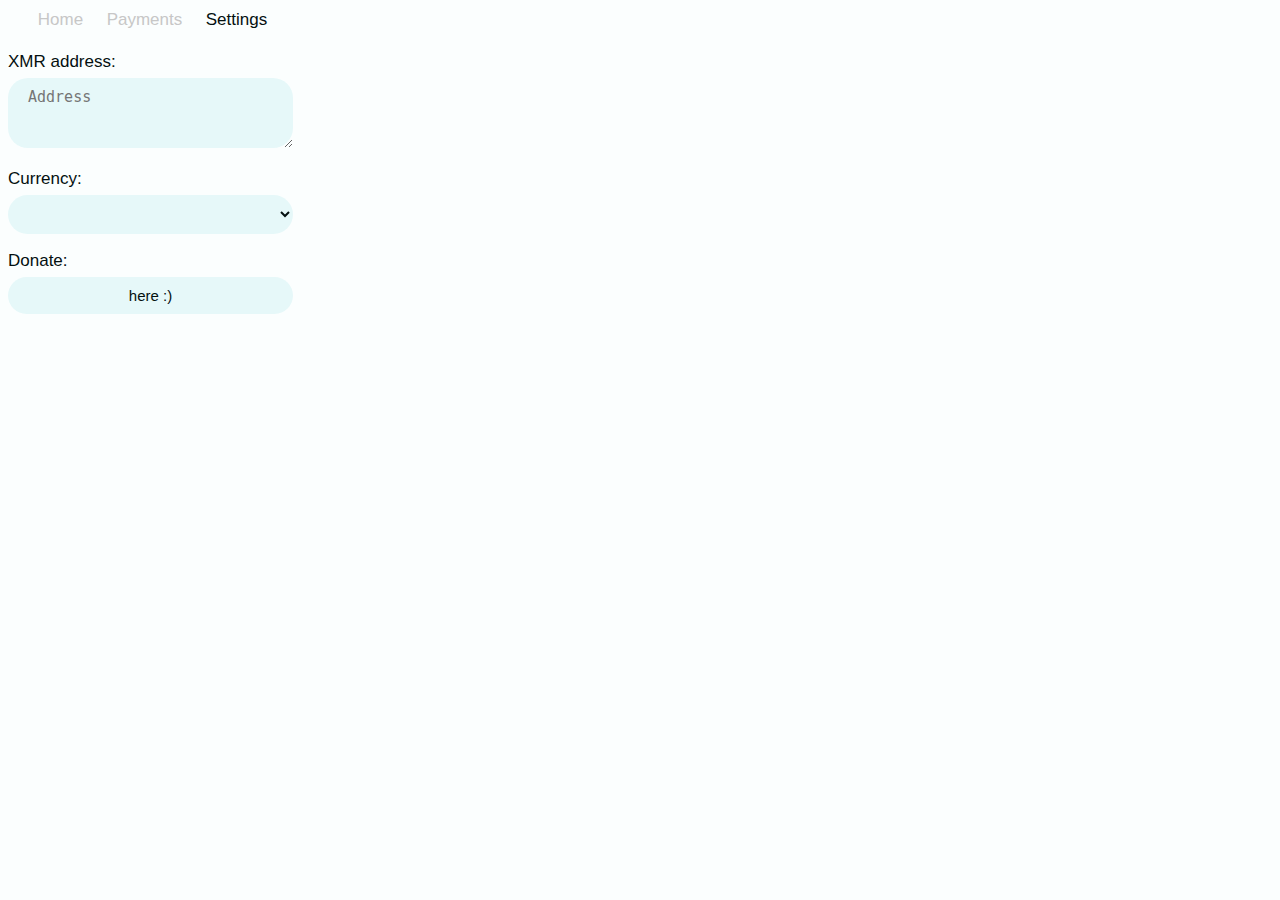
<file: index.html>
<!DOCTYPE html>
<html lang="en">
  <head>
    <link rel="manifest" href="./manifest.json" />

    <meta name="theme-color" content="#24898f"/>
    <meta http-equiv="Content-Type" content="text/html; charset=UTF-8">
    <meta name="viewport" content="width=device-width, initial-scale=0.5">
    <meta name="description" content="Site to view pool miners">

    <link rel="icon" type="image/x-icon" href="./shared/res/favicon.png">
    <title>miner-viewer (home)</title>


    <!-- shared CSS -->
    <link rel="stylesheet" href="./shared/css/color-variables.css">
    <link rel="stylesheet" href="./shared/css/style.css">
    <link rel="stylesheet" href="./shared/css/scrollbar.css">
    <link rel="stylesheet" href="./shared/css/menu.css">
    <!-- CSS -->
    <link rel='stylesheet' href='https://cdn-uicons.flaticon.com/uicons-regular-rounded/css/uicons-regular-rounded.css' defer>
    <link rel="stylesheet" href="./homePage/css/blocks.css">
    <link rel="stylesheet" href="./homePage/css/miners.css">
  </head>

  <script type="module" src="./shared/js/lists.js"></script>
  <script type="module" src="./lib/jquery-3.6.1.min.js"></script>

  <!-- menu -->
  <div class="menu">
    <nav>
      <navitem class="active"><i class="fi fi-rr-home"></i>Home</navitem>
      <a href="./paymentsPage/paymentsPage.html"><navitem><i class="fi fi-rr-donate"></i>Payments</navitem></a>
      <a href="./settingsPage/settingsPage.html"><navitem><i class="fi fi-rr-settings"></i>Settings</navitem></a>
    </nav>
  </div>

  <!-- main site content -->
  <body>
    <main id="main">
      <div class="value-blocks">
        <!-- balance -->
        <div class="balance">
          <p class="header">Balance</p>
          <div class="content">
            <p class="xmr-balance" id="xmr-amount"></p>
            <p class="currency-balance" id="amount"></p>        
          </div>
        </div>
        <!-- hashrate -->
        <div class="hashrate">
          <p class="header">Hashrate</p>
          <div class="content">
            <p class="current-hashrate" id="hashrate"></p>   
            <p class="avg-hashrate" id="avg_hashrate"></p>  
          </div>
        </div>
        <!-- last block reward -->
        <div class="last-block-reward">
          <p class="header">Last Block Reward</p>
          <div class="content">
            <p class="-last-block-reward" id="last-block-reward"></p>   
          </div>
        </div>
        <!-- total hashes submitted -->
        <div class="total-hashes-submitted">
          <p class="header">Total Hashes Submitted</p>
          <div class="content">
            <p class="-total-hashes-submitted" id="submitted-hashes"></p>   
          </div>
        </div>
      </div>
      <!-- miners -->
      <p class="title">Your Rig`s</p>
      <div class="headercontainer">
        <div class="header">
          <div class="title2"> 
            <p class="big">🔑 Worker</p>
          </div>
          <div class="definition"> 
              <p class="big">⏲ Hashrate</p>          
          </div>
        </div>
        <div class="rigs">
          <div class="rigscontainer"></div>
        </div>
      </div>
    </main>
  </body>
  <!-- JS -->
  <script type="module" src="./homePage/js/script.js"></script>
  <script type="module" src="./web/renderGraphs.js"></script>
  <!-- JS pools -->
  <script type="module" src="./web/xmrpool_eu.js"></script>
  <script type="module" src="./web/nanopool_org.js"></script>
</html>
</file>
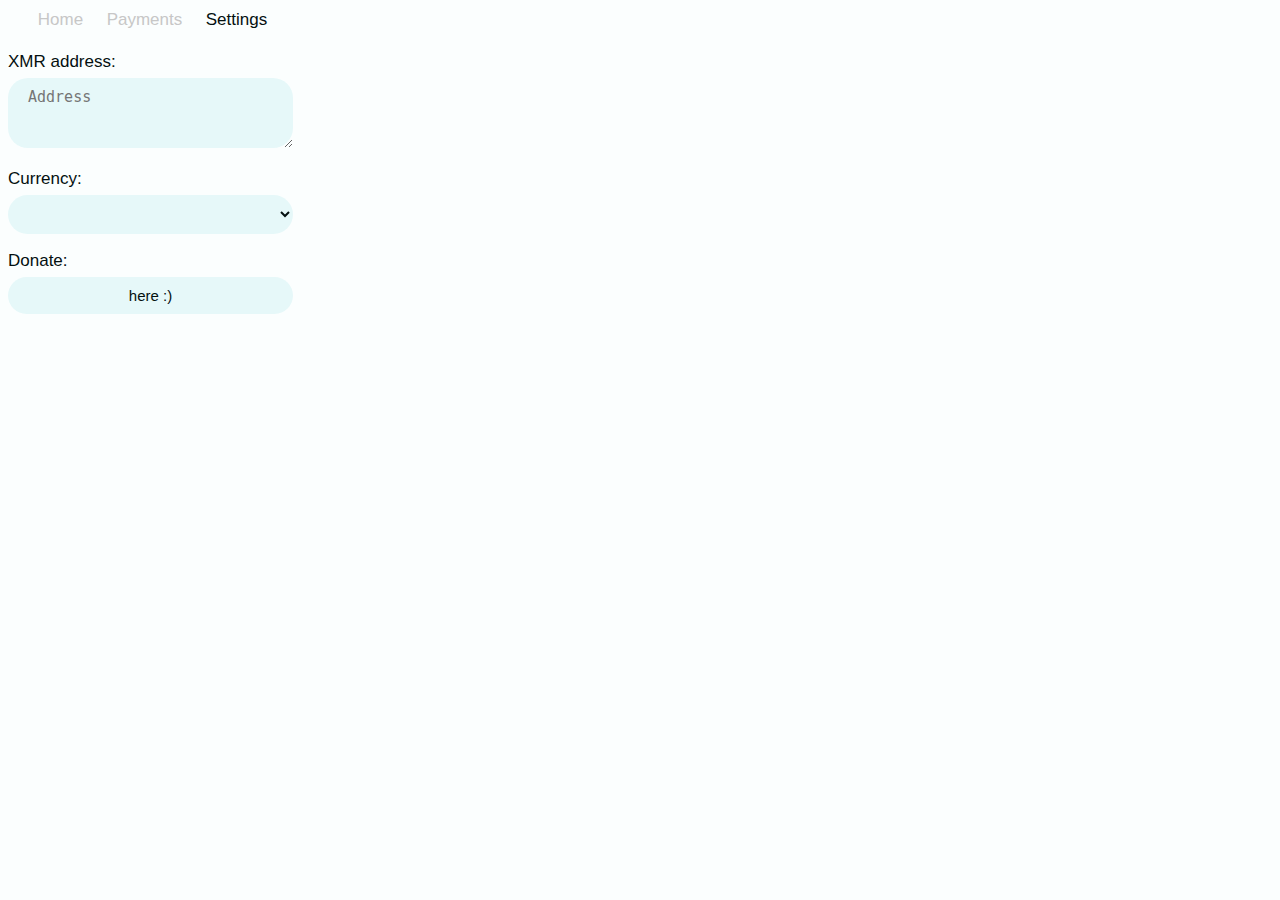
<file: paymentsPage/paymentsPage.html>
<!DOCTYPE html>
<html lang="en">
  <head>
    <link rel="manifest" href="../manifest.json" />

    <meta name="theme-color" content="#24898f"/>
    <meta http-equiv="Content-Type" content="text/html; charset=UTF-8">
    <meta name="viewport" content="width=device-width, initial-scale=0.5">
    <meta name="description" content="Site to view pool miners">
    
    <link rel="icon" type="image/x-icon" href="../shared/res/favicon.png">
    <title>miner-viewer (Payments)</title>

    <!-- shared CSS -->
    <link rel="stylesheet" href="../shared/css/color-variables.css">
    <link rel="stylesheet" href="../shared/css/style.css">
    <link rel="stylesheet" href="../shared/css/scrollbar.css">
    <link rel="stylesheet" href="../shared/css/menu.css">
    <!-- CSS -->
    <link rel='stylesheet' href='https://cdn-uicons.flaticon.com/uicons-regular-rounded/css/uicons-regular-rounded.css' defer>
    <link rel="stylesheet" href="./css/style.css">
    <link rel="stylesheet" href="./css/payments.css">
  </head>

  <script type="module" src="../shared/js/lists.js"></script>
  <script type="module" src="../lib/jquery-3.6.1.min.js"></script>

  <!-- menu -->
  <div class="menu">
    <nav>
      <a href="../index.html"><navitem><i class="fi fi-rr-home"></i>Home</navitem></a>
      <navitem class="active"><i class="fi fi-rr-donate"></i>Payments</navitem>
      <a href="../settingsPage/settingsPage.html"><navitem><i class="fi fi-rr-settings"></i>Settings</navitem></a>
    </nav>
  </div>

  <!-- main site content -->
  <body>
    <main id="main">
      <div class="payments">
        <!-- total paid -->
        <div class="value-block">
          <div class="total-paid">
            <p class="header">Total Paid:</p>
              <div class="content">
                <p class="full-total-paid" id="total_paid"></p>   
              </div>
            </div>
          <div>
        <div>

        <p class="title">Your Pool Payments:</p>

        <!-- payments (in blocks) -->
        <div class="paymentscontainer"></div>
    </main>
  </body>
  <!-- shared JS -->
  <script type="module" src="../web/payments.js"></script>
  <!-- JS -->
  <script src="./js/script.js"></script>
</html>
</file>
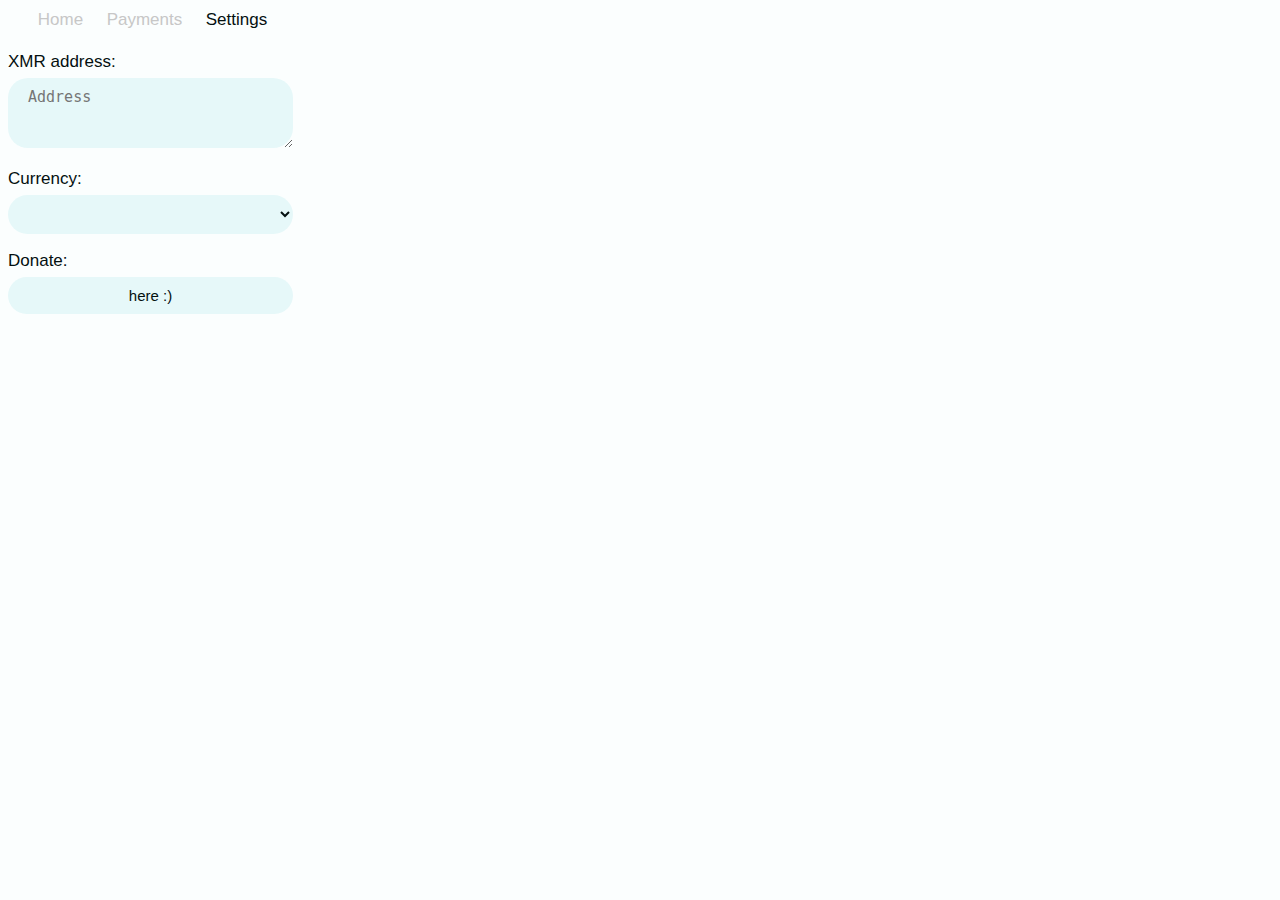
<file: settingsPage/settingsPage.html>
<!DOCTYPE html>
<html lang="en">
  <head>
    <link rel="manifest" href="../manifest.json" />

    <meta name="theme-color" content="#24898f">
    <meta http-equiv="Content-Type" content="text/html; charset=UTF-8">
    <meta name="viewport" content="width=device-width, initial-scale=0.5">
    <meta name="description" content="Site to view pool miners">
    
    <link rel="icon" type="image/x-icon" href="../shared/res/favicon.png">
    <title>miner-viewer (Settings)</title>

    <!-- shared CSS -->
    <link rel="stylesheet" href="../shared/css/color-variables.css">
    <link rel="stylesheet" href="../shared/css/style.css">
    <link rel="stylesheet" href="../shared/css/scrollbar.css">
    <link rel="stylesheet" href="../shared/css/menu.css">

    <!-- CSS -->
    <link rel='stylesheet' href='https://cdn-uicons.flaticon.com/uicons-regular-rounded/css/uicons-regular-rounded.css' defer>
    <link rel="stylesheet" href="./css/style.css">

    <script src="../lib/jquery-3.6.1.min.js"></script>

  </head>

  <!-- menu -->
  <div class="menu">
    <nav>
      <a href="../index.html"><navitem><i class="fi fi-rr-home"></i>Home</navitem></a>
      <a href="../paymentsPage/paymentsPage.html"><navitem><i class="fi fi-rr-donate"></i>Payments</navitem></a>
      <navitem class="active"><i class="fi fi-rr-settings"></i>Settings</navitem>
    </nav>
  </div>

  <!-- main site content -->
  <body>
    <main id="main">
      <div class="settings">
        <div class="setting">
          <p>XMR address:</p>
          <textarea type="text" id="xmraddress" placeholder="Address"></textarea>
        </div>
        
        <div class="setting">
          <p>Currency:</p>
          <select id="currencySelect" title="currency-select"></select>
        </div>
      
        <div class="setting">
          <p>Donate:</p>
          <button id="donate_btn">here :)</button>
        </div>

      <script type="module" src="./js/populate_comboBox.js"></script>
    </main>
  </body>
  <!-- JS -->
  <script src="./js/script.js"></script>
</html>
</file>
<file: shared/css/color-variables.css>
/* Dark Mode */
:root {
  --text-light: #041010;
  --background-light: #fbfefe;
  --primary-light: #24898f;
  --secondary-light: #e6f8f9;
  --accent-light: #011f20;
  --gray-light: #f5f5f5;
  --text-gray-light: #a5a5a5;
}

/* Light Mode */
:root {
  --text-dark: #fbfefe;
  --background-dark: #041010;
  --primary-dark: #24898f;
  --secondary-dark: #0e3739;
  --accent-dark: #011f20;
  --gray-dark: #061616;
  --text-gray-dark: #184d4d;
}
  
/* Media queries for system-level color scheme preference */
@media (prefers-color-scheme: dark) {
  :root {
    --background: var(--background-dark);
    --text: var(--text-dark);
    --primary: var(--primary-dark);
    --secondary: var(--secondary-dark);
    --accent: var(--accent-dark);
    --gray: var(--gray-dark);
    --text-gray: var(--text-gray-dark)
  }
}

@media (prefers-color-scheme: light) {
  :root {
    --background: var(--background-light);
    --text: var(--text-light);
    --primary: var(--primary-light);
    --secondary: var(--secondary-light);
    --accent: var(--accent-light);
    --gray: var(--gray-light);
    --text-gray: var(--text-gray-light)
  }
}

/* Styling */
body {
  background-color: var(--background);
  color: var(--text);
}
</file>
<file: shared/css/style.css>
main {
  position: relative;
  font-family: 'Roboto', sans-serif;
}

html {
  width: 300px;
  height: 500px;

  padding-top: 35px;
}
</file>
<file: shared/css/scrollbar.css>
/* hide scrollbar */

::-webkit-scrollbar {
width: 0;
}

::-webkit-scrollbar-track {
  background-color: transparent;
}

::-webkit-scrollbar-thumb {
  background-color: transparent;
}

::-webkit-scrollbar-corner {
  background-color: transparent;
}
</file>
<file: shared/css/menu.css>
.menu {
  position: absolute;
  top: 0;
  left: 0;

  width: 300px;
  height: 20px;
  padding-top: 10px;

  flex: 1 0 0;
  display: flex;
  align-items: center;
  justify-content: space-evenly;

  font-family: 'Inter', sans-serif;
  }
  .menu nav a {text-decoration: none;}
  .menu nav navitem {
    display: inline-flex;
    align-items: center;
    gap: 5px;

    color: #c7c7c7;
    font-size: 17px;

    margin-bottom: 5px 2px; 
    padding: 7px;
    box-sizing: border-box;
    border-radius: 10px;

    cursor: pointer;
    transition: background-color 250ms, color 250ms;
  }

  .menu nav navitem:hover {background-color: var(--primary);}

  .menu nav navitem i {font-size: 15px !important;}
  .menu nav navitem.active {color: var(--text)}
  .menu nav navitem.active i {
    color: var(--text)
}
</file>
<file: homePage/css/blocks.css>
.value-blocks {
  width: 100%;
  }
  .value-blocks .balance {
    position: absolute;
    background-color: var(--primary);

    border-radius: 10px;
    width: 100%;
    height: 70px;
  }
  .value-blocks .balance .header {
    position: absolute;
    top: -16px;
    left: 0;

    padding-top: 3px;
    padding-left: 5px;

    color: var(--secondary);
    font-size: 16px;
    font-weight: bolder;
  }
  .value-blocks .balance .content p {
    position: absolute;
    text-align: left;

    padding-top: 0px;
    padding-left: 5px;

    font-size: 20px;
  }
  .value-blocks .balance .content .xmr-balance {
    top: 0;
  } 
  .value-blocks .balance .content .currency-balance {
    top: 25px;
  }
  

  .value-blocks .hashrate {
    position: absolute;
    background-color: var(--primary);

    border-radius: 10px;
    width: 100%;
    height: 70px;

    top: 80px;
  }
  .value-blocks .hashrate .header {
    position: absolute;
    top: -16px;
    left: 0;

    padding-top: 3px;
    padding-left: 5px;

    color: var(--secondary);
    font-size: 16px;
    font-weight: bolder;
  }
  .value-blocks .hashrate .content p {
    position: absolute;

    text-align: left;

    padding-top: 0px;
    padding-left: 5px;

    font-size: 20px;
  }
  .value-blocks .hashrate .content .current-hashrate {
    position: absolute;
    top: 0px;
  } 
  .value-blocks .hashrate .content .avg-hashrate {
    position: absolute;
    top: 25px;
  }


  .value-blocks .last-block-reward {
    position: absolute;
    background-color: var(--primary);

    border-radius: 10px;
    width: 100%;
    height: 48px;

    top: 160px;
  }
  .value-blocks .last-block-reward .header {
    position: absolute;
    top: -16px;
    left: 0;

    padding-top: 3px;
    padding-left: 5px;

    color: var(--secondary);
    font-size: 16px;
    font-weight: bolder;
  }
  .value-blocks .last-block-reward .content p {
    position: absolute;

    text-align: left;

    padding-top: 0px;
    padding-left: 5px;

    font-size: 20px;
  }
  .value-blocks .last-block-reward .content .-last-block-reward{
    position: absolute;
    top: 3px;
  }


  .value-blocks .total-hashes-submitted {
    position: absolute;
    background-color: var(--primary);

    border-radius: 10px;
    width: 100%;
    height: 48px;

    top: 220px;
  }
  .value-blocks .total-hashes-submitted .header {
    position: absolute;
    top: -16px;
    left: 0;

    padding-top: 3px;
    padding-left: 5px;

    color: var(--secondary);
    font-size: 16px;
    font-weight: bolder;
  }
  .value-blocks .total-hashes-submitted .content p {
    position: absolute;

    text-align: left;

    padding-top: 0px;
    padding-left: 5px;

    font-size: 20px;
  }
  .value-blocks .total-hashes-submitted .content .-total-hashes-submitted{
    position: absolute;
    top: 3px;
  }
</file>
<file: homePage/css/miners.css>
.headercontainer {
  display: flex;
  flex-direction: column;

  padding-top: 0;
  margin-top: 0;

  position: relative;
  top: -8px;
}

.headercontainer .header {
  width: 100%;
  display: flex;
  align-items: center;
}

.headercontainer .header .title2 {
  padding-left: 20px;
  width: 150px;
}

.headercontainer .header .definition {
  text-align: right;
  padding-right: 20px;
}

.headercontainer .header .big {font-size: 16px;}


.title {
  padding-top: 275px;
  font-size: 20px;

  margin-bottom: 0;
}


.rigscontainer {
  display: flex;
  flex-direction: column;
  gap: 10px;

  position: relative;
  top: -10px;
}

.rigscontainer .rig {
  display: flex;
  align-items: center;

  padding-left: 20px;
  border-radius: 20px;
 
  background-color: var(--secondary);
  transition: box-shadow 250ms, background-color 250ms;
}

.rigscontainer .rig:not(.active) {
  background-color: transparent;

  background-color: var(--gray);
  color: var(--text-gray);
}

.rigscontainer .rig:is(.active):hover {
  background-color: var(--secondary);
  box-shadow: 0 0 10px var(--primary);
}

.rigscontainer .rig .name {
  font-size: 18px;
  width: 150px;
}

.rigscontainer .rig .data {
  width: 100%;

  text-align: right;
  padding-right: 20px;
}

.rigscontainer .rig .big {font-size: 16px;}

.rigscontainer .rig .column.right {
  text-align: end;
}
</file>
<file: paymentsPage/css/style.css>
.payments .header {
  display: flex;
  align-items: left;
  font-size: 20px;
}


.value-block {
  width: 100%;
  }
  .value-block .total-paid {
    position: absolute;
    background-color: var(--primary);

    border-radius: 10px;
    width: 100%;
    height: 48px;
  }
  .value-block .total-paid .header {
    position: absolute;
    top: -16px;
    left: 0;

    padding-top: 3px;
    padding-left: 2px;

    color: var(--secondary);
    font-size: 16px;
    font-weight: bolder;
  }
  .value-block .total-paid .content p {
    position: absolute;
    text-align: left;

    padding-top: 0px;
    padding-left: 5px;

    font-size: 20px;
  }
  .value-block .total-paid .content .full-total-paid {
    top: 0;
} 


.title {
  padding-top: 55px;
  font-size: 20px;

  margin-bottom: 0;
}
</file>
<file: paymentsPage/css/payments.css>
.payment-block {
  width: 100%;
  height: 90px;
  background-color: var(--primary);

  border-radius: 10px;
  gap: 10px;
  }
  .payment-block .header1-container {
    display: inline-flex;
    justify-content: space-between;
    height: 10px;
    }
    .payment-block .header1-container p  {
      color: var(--secondary);
      font-size: 16px;
      font-weight: bolder;

      padding: 22px;
      padding-top: 1px;
      margin-top: 2px;
    }
    .payment-block .content {
      display: inline-flex;
      justify-content: space-evenly;
      
      width: 100%;
      height: 20px;
      }
      .payment-block .content .img {
        float: left;

        width: 20px;
        height: 20px;

        position: absolute;
        left: 28px;
      }
      .payment-block .content .amount {
        text-align: right;

        color: var(--text);
        font-size: 20px;

        padding-top: 0;
        margin-top: 0;

        position: absolute;
        right: 27px;
      }
      .payment-block .content .mixin {
        text-align: right;

        color: var(--text);
        font-size: 20px;

        padding-top: 0;
        margin-top: 0;

        position: absolute;
        right: 152px;
  }
  .payment-block .header2-container {
    display: inline-flex;
    justify-content: space-between;
    height: 10px;
    padding-top: 2px;
    }
    .payment-block .header2-container p  {
      color: var(--secondary);
      font-size: 16px;
      font-weight: bolder;

      padding: 20px;
      padding-top: 1px;
      margin-top: 1px;
    }
    .payment-block .content2 {
      display: inline-flex;
      justify-content: space-evenly;
      
      width: 100%;
      height: 20px;
      }
      .payment-block .content2 .hash {
        text-align: right;

        color: blue;
        font-size: 20px;

        padding-top: 0;
        margin-top: 0;

        position: absolute;
        left: 7px;
      }
      .payment-block .content2 .date {
        text-align: right;

        color: var(--text);
        font-size: 20px;

        padding-top: 0;
        margin-top: 0;

        position: absolute;
        right: 10px;
}
</file>
<file: settingsPage/css/style.css>
/* Styling */
.settings .setting p {
  font-size: 17px;

  margin-bottom: 3px;
  padding-bottom: 3px;
}

.settings .setting textarea {
  color: var(--text);
  font-size: 15px;

  background-color: var(--secondary);
  border: none;
  border-radius: 20px;
  padding: 10px 20px;
  outline: none;

  flex: 1 0 0;
  
  width: 245px;
  height: 50px;
}

.settings .setting select {
  color: var(--text);
  font-size: 15px;

  background-color: var(--secondary);
  border: none;
  border-radius: 20px;
  padding: 10px 20px;
  outline: none;
  flex: 1 0 0;

  width: 285px;
}   

.settings .setting button {
  color: var(--text);
  font-size: 15px;

  background-color: var(--secondary);
  border: none;
  border-radius: 20px;
  padding: 10px 20px;
  outline: none;
  flex: 1 0 0;

  width: 285px;
} .settings .setting button:hover {
  background-color: var(--primary);
}
</file>
